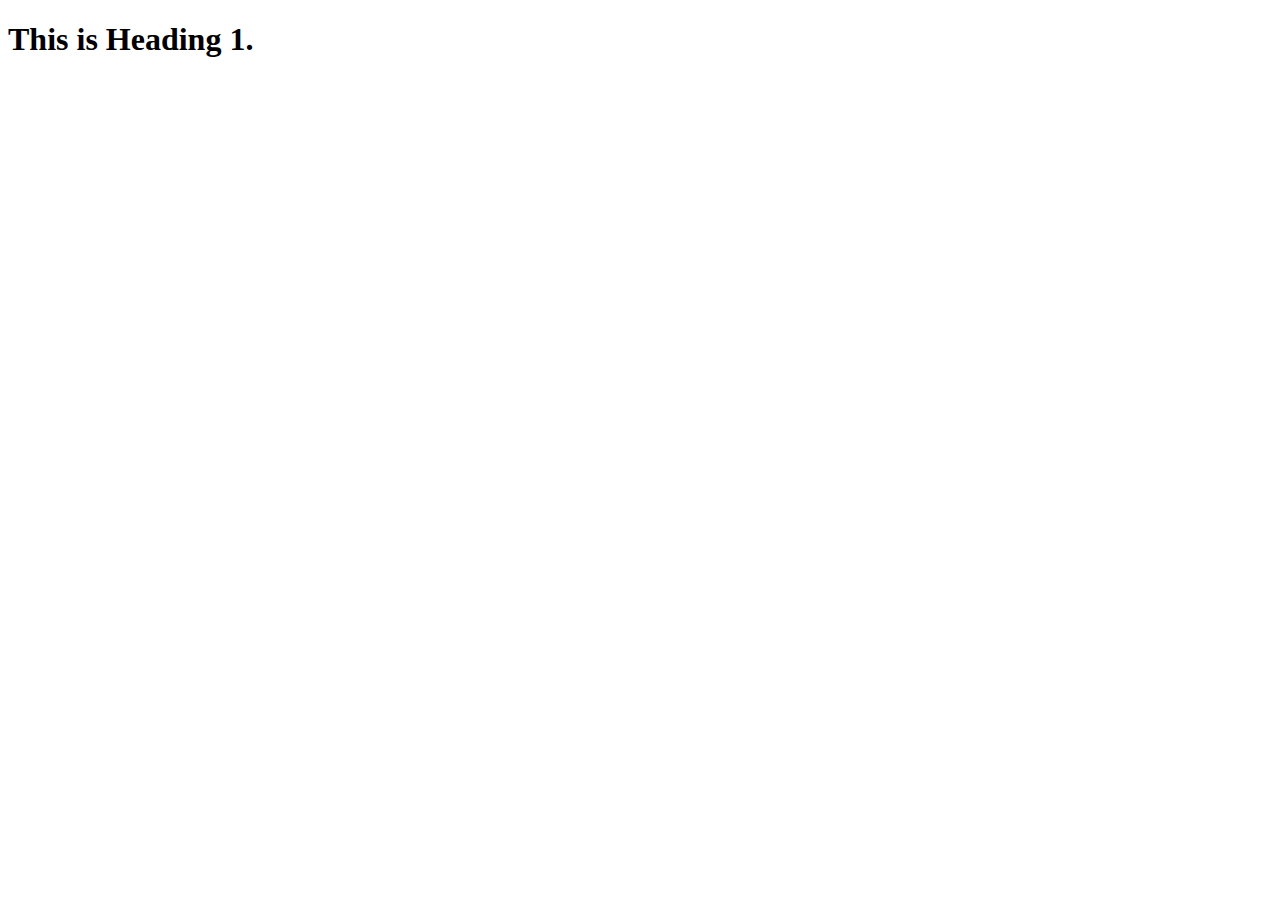
<file: animation.html>
<!DOCTYPE html>
<html>
<head>
<title>Animation</title>

<link rel="stylesheet" href="https://cdnjs.cloudflare.com/ajax/libs/animate.css/4.1.1/animate.min.css"/>
<style>
	
	div{
		width:100px;
		height:100px;
		animation-name:abc;
		animation-duration:5s;
		animation-fill-mode:both;
		
	}
	
	
	@keyframes abc{
		0%{
			width:100px;
			background-color:red;
		}
		
		20%{
			width:200px;
			background-color:orange;
		}
		
		40%{
			width:400px;
			background-color:yellow;
		}
		
		60%{
			width:600px;
			background-color:blue;
		}
		
		80%{
			width:800px;
			background-color:skyblue;
		}
		
		100%{
			width:1000px;
			background-color:black;
		}
	}
	
</style>
</head>
<body>
	<h1 class="animate__animated animate__rollIn">This is Heading 1.</h1>

	<div>
	</div>
	
</body>
</html>
</file>
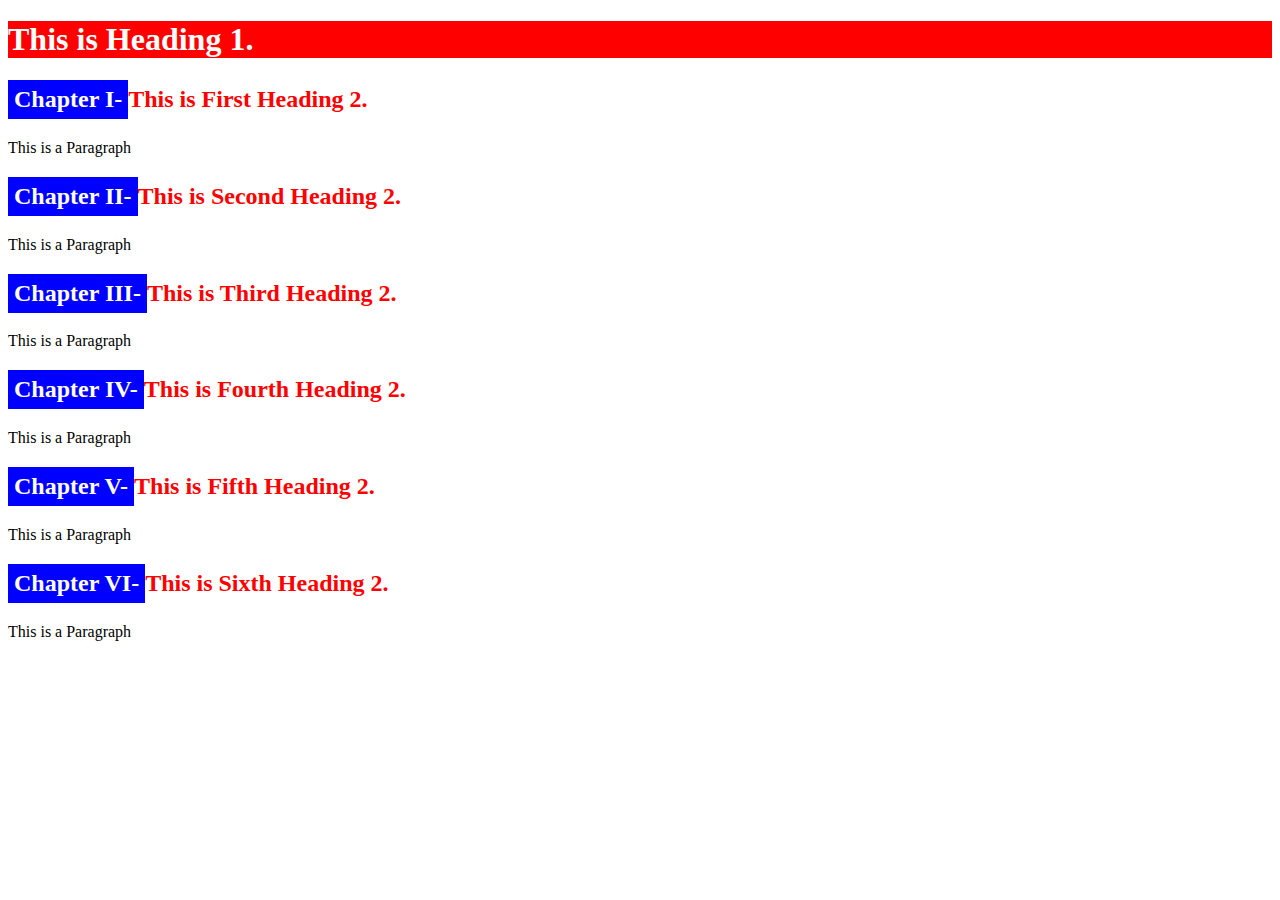
<file: counter.html>
<!DOCTYPE html>
<html>
<head>
<title>Counter</title>
<style>
	body{
		counter-reset: head2;
	}
	
	h2::before {
	content:"Chapter " counter(head2, upper-roman) "- ";
	counter-increment: head2;
	
	
	
	background-color:blue;
	color:white;
	display:inline-block;
	padding:6px;
	}
	
	h2{
	color:red;
	}
</style>
</head>
<body>

	<h1 style="background-color:red; color:white;">This is Heading 1.</h1>
	
	<h2>This is First Heading 2.</h2>
		<p>This is a Paragraph</p>
		
	<h2>This is Second Heading 2.</h2>
		<p>This is a Paragraph</p>
		
	<h2>This is Third Heading 2.</h2>
		<p>This is a Paragraph</p>
		
	<h2>This is Fourth Heading 2.</h2>
		<p>This is a Paragraph</p>
		
	<h2>This is Fifth Heading 2.</h2>
		<p>This is a Paragraph</p>

	<h2>This is Sixth Heading 2.</h2>
		<p>This is a Paragraph</p>

</body>
</html>
</file>
